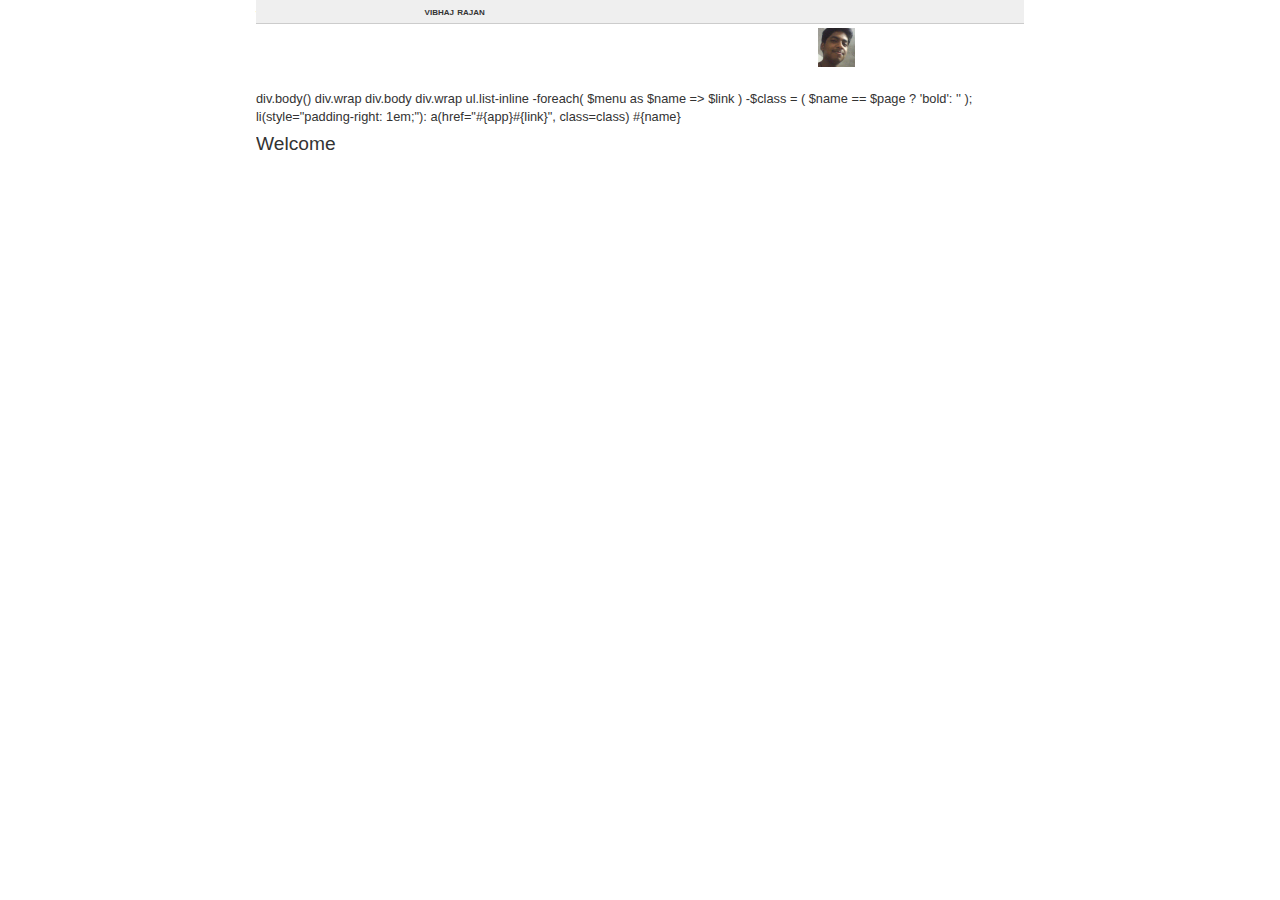
<file: index.html>
<!DOCTYPE html>
<!--
/**
 *  Angular UI 
 *
 *  Vibhaj Rajan <vibhaj8@gmail.com>
 *  2014 Angular Labs <http://vibhaj.com/labs/>
 *
 *  Licensed under MIT License 
 *  http://www.opensource.org/licenses/mit-license.php
 *
**/
-->

<html ng-app='APP'>
    <head>
        <meta charset='utf-8'>
        <meta name='viewport' content='width=device-width, initial-scale=1.0, maximum-scale=1.0, user-scalable=1'>
        <meta name='apple-mobile-web-app-capable' content='yes'>
        <meta name='apple-mobile-web-app-status-bar-style' content='black-translucent'>

        <title>AngularJS UI</title>

        <link rel='stylesheet' href='static/css/bootstrap/bootstrap.min.css'>
        <link rel='stylesheet' href='ui/css/style.css'>

        <script type='text/javascript' src='static/js/jquery/jquery-1.10.2.min.js'></script>
        <script type='text/javascript' src='static/js/bootstrap/bootstrap.min.js'></script>

        <script type='text/javascript' src='static/js/angular/angular.min.js'></script>
        <script type='text/javascript' src='static/js/angular/angular-route.min.js'></script>
        <script type='text/javascript' src='static/js/angular/angular-resource.min.js'></script>
        <script type='text/javascript' src='static/js/angular/angular-sanitize.min.js'></script>

        <script type='text/javascript' src='ui/js/app.js'></script>
    </head>

    <body ng-controller='init'>
        <div class='body'>
            <div ng-show='loader' class='loading'>
                <img src='ui/img/loader.gif'>
            </div>
        
            <div ng-view></div>
        </div>
    </body>
</html>
</file>
<file: ui/css/style.css>
/**
 *	Style LESS file
 *
 *	Vibhaj Rajan <vibhaj8@gmail.com>
 *
 *	Licensed under MIT License 
 *	http://www.opensource.org/licenses/mit-license.php
 *
**/
/**
 *	Responsive LESS file
 *
 *	Vibhaj Rajan <vibhaj8@gmail.com>
 *
 *	Licensed under MIT License 
 *	http://www.opensource.org/licenses/mit-license.php
 *
**/
@media (max-aspect-ratio: 4/3) {
  .body {
    padding: 0 5%;
  }
}
.body {
  margin: auto;
}
.wrap {
  padding: 0 15px;
}
.leaf {
  margin: 0.8em 5%;
  vertical-align: baseline;
  line-height: 1.25em;
}
@media all and (min-aspect-ratio: 4/3) {
  .leaf {
    float: left;
    text-align: right;
    padding-right: 2em;
    margin: 0.8em auto;
  }
}
.main,
.sub {
  display: inline-block;
  vertical-align: top;
}
.main {
  width: 70%;
  padding-right: 1.5em;
}
.sub {
  width: 25%;
}
body {
  font-size: 16px;
  min-width: 320px;
}
/**
 *	Utils LESS file
 *
 *	Vibhaj Rajan <vibhaj8@gmail.com>
 *
 *	Licensed under MIT License 
 *	http://www.opensource.org/licenses/mit-license.php
 *
**/
.bold {
  font-weight: bold;
}
.no-display {
  display: none;
}
.progress {
  margin-bottom: 0;
}
.percent {
  position: absolute;
  top: 0;
  left: 48%;
  font-weight: bold;
  line-height: 1em;
}
.fixed-bottom-done {
  position: fixed;
  bottom: 0;
  left: 0;
  right: 0;
}
.clear {
  clear: both;
}
@media all and (max-width: 340px) and (min-width: 320px) {
  body,
  input,
  button {
    font-size: 6.4px;
  }
}
@media all and (max-width: 340px) and (min-width: 320px) and (min-aspect-ratio: 4/3) {
  .body {
    width: 60%;
    margin: auto;
  }
}
@media all and (max-width: 360px) and (min-width: 340px) {
  body,
  input,
  button {
    font-size: 6.8px;
  }
}
@media all and (max-width: 360px) and (min-width: 340px) and (min-aspect-ratio: 4/3) {
  .body {
    width: 60%;
    margin: auto;
  }
}
@media all and (max-width: 380px) and (min-width: 360px) {
  body,
  input,
  button {
    font-size: 7.2px;
  }
}
@media all and (max-width: 380px) and (min-width: 360px) and (min-aspect-ratio: 4/3) {
  .body {
    width: 60%;
    margin: auto;
  }
}
@media all and (max-width: 400px) and (min-width: 380px) {
  body,
  input,
  button {
    font-size: 7.6px;
  }
}
@media all and (max-width: 400px) and (min-width: 380px) and (min-aspect-ratio: 4/3) {
  .body {
    width: 60%;
    margin: auto;
  }
}
@media all and (max-width: 420px) and (min-width: 400px) {
  body,
  input,
  button {
    font-size: 8px;
  }
}
@media all and (max-width: 420px) and (min-width: 400px) and (min-aspect-ratio: 4/3) {
  .body {
    width: 60%;
    margin: auto;
  }
}
@media all and (max-width: 440px) and (min-width: 420px) {
  body,
  input,
  button {
    font-size: 8.4px;
  }
}
@media all and (max-width: 440px) and (min-width: 420px) and (min-aspect-ratio: 4/3) {
  .body {
    width: 60%;
    margin: auto;
  }
}
@media all and (max-width: 460px) and (min-width: 440px) {
  body,
  input,
  button {
    font-size: 8.8px;
  }
}
@media all and (max-width: 460px) and (min-width: 440px) and (min-aspect-ratio: 4/3) {
  .body {
    width: 60%;
    margin: auto;
  }
}
@media all and (max-width: 480px) and (min-width: 460px) {
  body,
  input,
  button {
    font-size: 9.2px;
  }
}
@media all and (max-width: 480px) and (min-width: 460px) and (min-aspect-ratio: 4/3) {
  .body {
    width: 60%;
    margin: auto;
  }
}
@media all and (max-width: 500px) and (min-width: 480px) {
  body,
  input,
  button {
    font-size: 9.6px;
  }
}
@media all and (max-width: 500px) and (min-width: 480px) and (min-aspect-ratio: 4/3) {
  .body {
    width: 60%;
    margin: auto;
  }
}
@media all and (max-width: 520px) and (min-width: 500px) {
  body,
  input,
  button {
    font-size: 10px;
  }
}
@media all and (max-width: 520px) and (min-width: 500px) and (min-aspect-ratio: 4/3) {
  .body {
    width: 60%;
    margin: auto;
  }
}
@media all and (max-width: 540px) and (min-width: 520px) {
  body,
  input,
  button {
    font-size: 10.4px;
  }
}
@media all and (max-width: 540px) and (min-width: 520px) and (min-aspect-ratio: 4/3) {
  .body {
    width: 60%;
    margin: auto;
  }
}
@media all and (max-width: 560px) and (min-width: 540px) {
  body,
  input,
  button {
    font-size: 10.8px;
  }
}
@media all and (max-width: 560px) and (min-width: 540px) and (min-aspect-ratio: 4/3) {
  .body {
    width: 60%;
    margin: auto;
  }
}
@media all and (max-width: 580px) and (min-width: 560px) {
  body,
  input,
  button {
    font-size: 11.2px;
  }
}
@media all and (max-width: 580px) and (min-width: 560px) and (min-aspect-ratio: 4/3) {
  .body {
    width: 60%;
    margin: auto;
  }
}
@media all and (max-width: 600px) and (min-width: 580px) {
  body,
  input,
  button {
    font-size: 11.6px;
  }
}
@media all and (max-width: 600px) and (min-width: 580px) and (min-aspect-ratio: 4/3) {
  .body {
    width: 60%;
    margin: auto;
  }
}
@media all and (max-width: 620px) and (min-width: 600px) {
  body,
  input,
  button {
    font-size: 12px;
  }
}
@media all and (max-width: 620px) and (min-width: 600px) and (min-aspect-ratio: 4/3) {
  .body {
    width: 60%;
    margin: auto;
  }
}
@media all and (max-width: 640px) and (min-width: 620px) {
  body,
  input,
  button {
    font-size: 12.4px;
  }
}
@media all and (max-width: 640px) and (min-width: 620px) and (min-aspect-ratio: 4/3) {
  .body {
    width: 60%;
    margin: auto;
  }
}
@media all and (max-width: 660px) and (min-width: 640px) {
  body,
  input,
  button {
    font-size: 12.8px;
  }
}
@media all and (max-width: 660px) and (min-width: 640px) and (min-aspect-ratio: 4/3) {
  .body {
    width: 60%;
    margin: auto;
  }
}
@media all and (max-width: 680px) and (min-width: 660px) {
  body,
  input,
  button {
    font-size: 13.2px;
  }
}
@media all and (max-width: 680px) and (min-width: 660px) and (min-aspect-ratio: 4/3) {
  .body {
    width: 60%;
    margin: auto;
  }
}
@media all and (max-width: 700px) and (min-width: 680px) {
  body,
  input,
  button {
    font-size: 13.6px;
  }
}
@media all and (max-width: 700px) and (min-width: 680px) and (min-aspect-ratio: 4/3) {
  .body {
    width: 60%;
    margin: auto;
  }
}
@media all and (max-width: 720px) and (min-width: 700px) {
  body,
  input,
  button {
    font-size: 14px;
  }
}
@media all and (max-width: 720px) and (min-width: 700px) and (min-aspect-ratio: 4/3) {
  .body {
    width: 60%;
    margin: auto;
  }
}
@media all and (max-width: 740px) and (min-width: 720px) {
  body,
  input,
  button {
    font-size: 14.4px;
  }
}
@media all and (max-width: 740px) and (min-width: 720px) and (min-aspect-ratio: 4/3) {
  .body {
    width: 60%;
    margin: auto;
  }
}
@media all and (max-width: 760px) and (min-width: 740px) {
  body,
  input,
  button {
    font-size: 14.8px;
  }
}
@media all and (max-width: 760px) and (min-width: 740px) and (min-aspect-ratio: 4/3) {
  .body {
    width: 60%;
    margin: auto;
  }
}
@media all and (max-width: 780px) and (min-width: 760px) {
  body,
  input,
  button {
    font-size: 15.2px;
  }
}
@media all and (max-width: 780px) and (min-width: 760px) and (min-aspect-ratio: 4/3) {
  .body {
    width: 60%;
    margin: auto;
  }
}
@media all and (max-width: 800px) and (min-width: 780px) {
  body,
  input,
  button {
    font-size: 15.6px;
  }
}
@media all and (max-width: 800px) and (min-width: 780px) and (min-aspect-ratio: 4/3) {
  .body {
    width: 60%;
    margin: auto;
  }
}
@media all and (max-width: 820px) and (min-width: 800px) {
  body,
  input,
  button {
    font-size: 16px;
  }
}
@media all and (max-width: 820px) and (min-width: 800px) and (min-aspect-ratio: 4/3) {
  .body {
    width: 60%;
    margin: auto;
  }
}
@media all and (max-width: 820px) and (min-width: 800px) {
  body,
  input,
  button {
    font-size: 8px;
  }
}
@media all and (max-width: 820px) and (min-width: 800px) and (min-aspect-ratio: 4/3) {
  .body {
    width: 60%;
    margin: auto;
  }
}
@media all and (max-width: 840px) and (min-width: 820px) {
  body,
  input,
  button {
    font-size: 8.2px;
  }
}
@media all and (max-width: 840px) and (min-width: 820px) and (min-aspect-ratio: 4/3) {
  .body {
    width: 60%;
    margin: auto;
  }
}
@media all and (max-width: 860px) and (min-width: 840px) {
  body,
  input,
  button {
    font-size: 8.4px;
  }
}
@media all and (max-width: 860px) and (min-width: 840px) and (min-aspect-ratio: 4/3) {
  .body {
    width: 60%;
    margin: auto;
  }
}
@media all and (max-width: 880px) and (min-width: 860px) {
  body,
  input,
  button {
    font-size: 8.6px;
  }
}
@media all and (max-width: 880px) and (min-width: 860px) and (min-aspect-ratio: 4/3) {
  .body {
    width: 60%;
    margin: auto;
  }
}
@media all and (max-width: 900px) and (min-width: 880px) {
  body,
  input,
  button {
    font-size: 8.8px;
  }
}
@media all and (max-width: 900px) and (min-width: 880px) and (min-aspect-ratio: 4/3) {
  .body {
    width: 60%;
    margin: auto;
  }
}
@media all and (max-width: 920px) and (min-width: 900px) {
  body,
  input,
  button {
    font-size: 9px;
  }
}
@media all and (max-width: 920px) and (min-width: 900px) and (min-aspect-ratio: 4/3) {
  .body {
    width: 60%;
    margin: auto;
  }
}
@media all and (max-width: 940px) and (min-width: 920px) {
  body,
  input,
  button {
    font-size: 9.2px;
  }
}
@media all and (max-width: 940px) and (min-width: 920px) and (min-aspect-ratio: 4/3) {
  .body {
    width: 60%;
    margin: auto;
  }
}
@media all and (max-width: 960px) and (min-width: 940px) {
  body,
  input,
  button {
    font-size: 9.4px;
  }
}
@media all and (max-width: 960px) and (min-width: 940px) and (min-aspect-ratio: 4/3) {
  .body {
    width: 60%;
    margin: auto;
  }
}
@media all and (max-width: 980px) and (min-width: 960px) {
  body,
  input,
  button {
    font-size: 9.6px;
  }
}
@media all and (max-width: 980px) and (min-width: 960px) and (min-aspect-ratio: 4/3) {
  .body {
    width: 60%;
    margin: auto;
  }
}
@media all and (max-width: 1000px) and (min-width: 980px) {
  body,
  input,
  button {
    font-size: 9.8px;
  }
}
@media all and (max-width: 1000px) and (min-width: 980px) and (min-aspect-ratio: 4/3) {
  .body {
    width: 60%;
    margin: auto;
  }
}
@media all and (max-width: 1020px) and (min-width: 1000px) {
  body,
  input,
  button {
    font-size: 10px;
  }
}
@media all and (max-width: 1020px) and (min-width: 1000px) and (min-aspect-ratio: 4/3) {
  .body {
    width: 60%;
    margin: auto;
  }
}
@media all and (max-width: 1040px) and (min-width: 1020px) {
  body,
  input,
  button {
    font-size: 10.2px;
  }
}
@media all and (max-width: 1040px) and (min-width: 1020px) and (min-aspect-ratio: 4/3) {
  .body {
    width: 60%;
    margin: auto;
  }
}
@media all and (max-width: 1060px) and (min-width: 1040px) {
  body,
  input,
  button {
    font-size: 10.4px;
  }
}
@media all and (max-width: 1060px) and (min-width: 1040px) and (min-aspect-ratio: 4/3) {
  .body {
    width: 60%;
    margin: auto;
  }
}
@media all and (max-width: 1080px) and (min-width: 1060px) {
  body,
  input,
  button {
    font-size: 10.6px;
  }
}
@media all and (max-width: 1080px) and (min-width: 1060px) and (min-aspect-ratio: 4/3) {
  .body {
    width: 60%;
    margin: auto;
  }
}
@media all and (max-width: 1100px) and (min-width: 1080px) {
  body,
  input,
  button {
    font-size: 10.8px;
  }
}
@media all and (max-width: 1100px) and (min-width: 1080px) and (min-aspect-ratio: 4/3) {
  .body {
    width: 60%;
    margin: auto;
  }
}
@media all and (max-width: 1120px) and (min-width: 1100px) {
  body,
  input,
  button {
    font-size: 11px;
  }
}
@media all and (max-width: 1120px) and (min-width: 1100px) and (min-aspect-ratio: 4/3) {
  .body {
    width: 60%;
    margin: auto;
  }
}
@media all and (max-width: 1140px) and (min-width: 1120px) {
  body,
  input,
  button {
    font-size: 11.2px;
  }
}
@media all and (max-width: 1140px) and (min-width: 1120px) and (min-aspect-ratio: 4/3) {
  .body {
    width: 60%;
    margin: auto;
  }
}
@media all and (max-width: 1160px) and (min-width: 1140px) {
  body,
  input,
  button {
    font-size: 11.4px;
  }
}
@media all and (max-width: 1160px) and (min-width: 1140px) and (min-aspect-ratio: 4/3) {
  .body {
    width: 60%;
    margin: auto;
  }
}
@media all and (max-width: 1180px) and (min-width: 1160px) {
  body,
  input,
  button {
    font-size: 11.6px;
  }
}
@media all and (max-width: 1180px) and (min-width: 1160px) and (min-aspect-ratio: 4/3) {
  .body {
    width: 60%;
    margin: auto;
  }
}
@media all and (max-width: 1200px) and (min-width: 1180px) {
  body,
  input,
  button {
    font-size: 11.8px;
  }
}
@media all and (max-width: 1200px) and (min-width: 1180px) and (min-aspect-ratio: 4/3) {
  .body {
    width: 60%;
    margin: auto;
  }
}
@media all and (max-width: 1220px) and (min-width: 1200px) {
  body,
  input,
  button {
    font-size: 12px;
  }
}
@media all and (max-width: 1220px) and (min-width: 1200px) and (min-aspect-ratio: 4/3) {
  .body {
    width: 60%;
    margin: auto;
  }
}
@media all and (max-width: 1240px) and (min-width: 1220px) {
  body,
  input,
  button {
    font-size: 12.2px;
  }
}
@media all and (max-width: 1240px) and (min-width: 1220px) and (min-aspect-ratio: 4/3) {
  .body {
    width: 60%;
    margin: auto;
  }
}
@media all and (max-width: 1260px) and (min-width: 1240px) {
  body,
  input,
  button {
    font-size: 12.4px;
  }
}
@media all and (max-width: 1260px) and (min-width: 1240px) and (min-aspect-ratio: 4/3) {
  .body {
    width: 60%;
    margin: auto;
  }
}
@media all and (max-width: 1280px) and (min-width: 1260px) {
  body,
  input,
  button {
    font-size: 12.6px;
  }
}
@media all and (max-width: 1280px) and (min-width: 1260px) and (min-aspect-ratio: 4/3) {
  .body {
    width: 60%;
    margin: auto;
  }
}
@media all and (max-width: 1300px) and (min-width: 1280px) {
  body,
  input,
  button {
    font-size: 12.8px;
  }
}
@media all and (max-width: 1300px) and (min-width: 1280px) and (min-aspect-ratio: 4/3) {
  .body {
    width: 60%;
    margin: auto;
  }
}
@media all and (max-width: 1320px) and (min-width: 1300px) {
  body,
  input,
  button {
    font-size: 13px;
  }
}
@media all and (max-width: 1320px) and (min-width: 1300px) and (min-aspect-ratio: 4/3) {
  .body {
    width: 60%;
    margin: auto;
  }
}
@media all and (max-width: 1340px) and (min-width: 1320px) {
  body,
  input,
  button {
    font-size: 13.2px;
  }
}
@media all and (max-width: 1340px) and (min-width: 1320px) and (min-aspect-ratio: 4/3) {
  .body {
    width: 60%;
    margin: auto;
  }
}
@media all and (max-width: 1360px) and (min-width: 1340px) {
  body,
  input,
  button {
    font-size: 13.4px;
  }
}
@media all and (max-width: 1360px) and (min-width: 1340px) and (min-aspect-ratio: 4/3) {
  .body {
    width: 60%;
    margin: auto;
  }
}
@media all and (max-width: 1380px) and (min-width: 1360px) {
  body,
  input,
  button {
    font-size: 13.6px;
  }
}
@media all and (max-width: 1380px) and (min-width: 1360px) and (min-aspect-ratio: 4/3) {
  .body {
    width: 60%;
    margin: auto;
  }
}
@media all and (max-width: 1400px) and (min-width: 1380px) {
  body,
  input,
  button {
    font-size: 13.8px;
  }
}
@media all and (max-width: 1400px) and (min-width: 1380px) and (min-aspect-ratio: 4/3) {
  .body {
    width: 60%;
    margin: auto;
  }
}
@media all and (max-width: 1420px) and (min-width: 1400px) {
  body,
  input,
  button {
    font-size: 14px;
  }
}
@media all and (max-width: 1420px) and (min-width: 1400px) and (min-aspect-ratio: 4/3) {
  .body {
    width: 60%;
    margin: auto;
  }
}
@media all and (max-width: 1440px) and (min-width: 1420px) {
  body,
  input,
  button {
    font-size: 14.2px;
  }
}
@media all and (max-width: 1440px) and (min-width: 1420px) and (min-aspect-ratio: 4/3) {
  .body {
    width: 60%;
    margin: auto;
  }
}
::-webkit-scrollbar {
  width: 0.36em;
  height: 0.36em;
}
::-webkit-scrollbar-track {
  background-color: #eeeeee;
}
::-webkit-scrollbar-thumb {
  background-color: #cccccc;
}
::-webkit-scrollbar-thumb:hover {
  background-color: #dddddd;
}
body {
  font-family: 'Proxima Nova', helvetica, arial, sans-serif;
  margin: 0;
  padding: 0;
}
a {
  color: #00B7FF;
  cursor: pointer;
}
.loading {
  position: fixed;
  top: 0;
  left: 0;
  right: 0;
  bottom: 0;
  background: rgba(255, 255, 255, 0.5);
}
.loading > img {
  margin: 22% auto 0;
  display: block;
}
.btn {
  border-radius: 0px;
  -webkit-border-radius: 0px;
  -moz-border-radius: 0px;
}
.rounded {
  max-height: 2em;
  max-width: 2em;
  border-radius: 1em;
  -webkit-border-radius: 1em;
  -moz-border-radius: 1em;
}
.dim {
  color: #999;
}
.round {
  border-radius: 17px;
  -webkit-border-radius: 17px;
  -moz-border-radius: 17px;
}
.no-link {
  color: #333;
}
.h1 {
  font-size: 2em;
  margin: 0.5em 0 0.25em;
}
.h2 {
  font-size: 1.5em;
  margin: 0.35em 0 0.15em;
}
.h3 {
  font-size: 1.3em;
  margin: 0.25em 0 0.05em;
}
.h4 {
  font-size: 1.1em;
}
</file>
